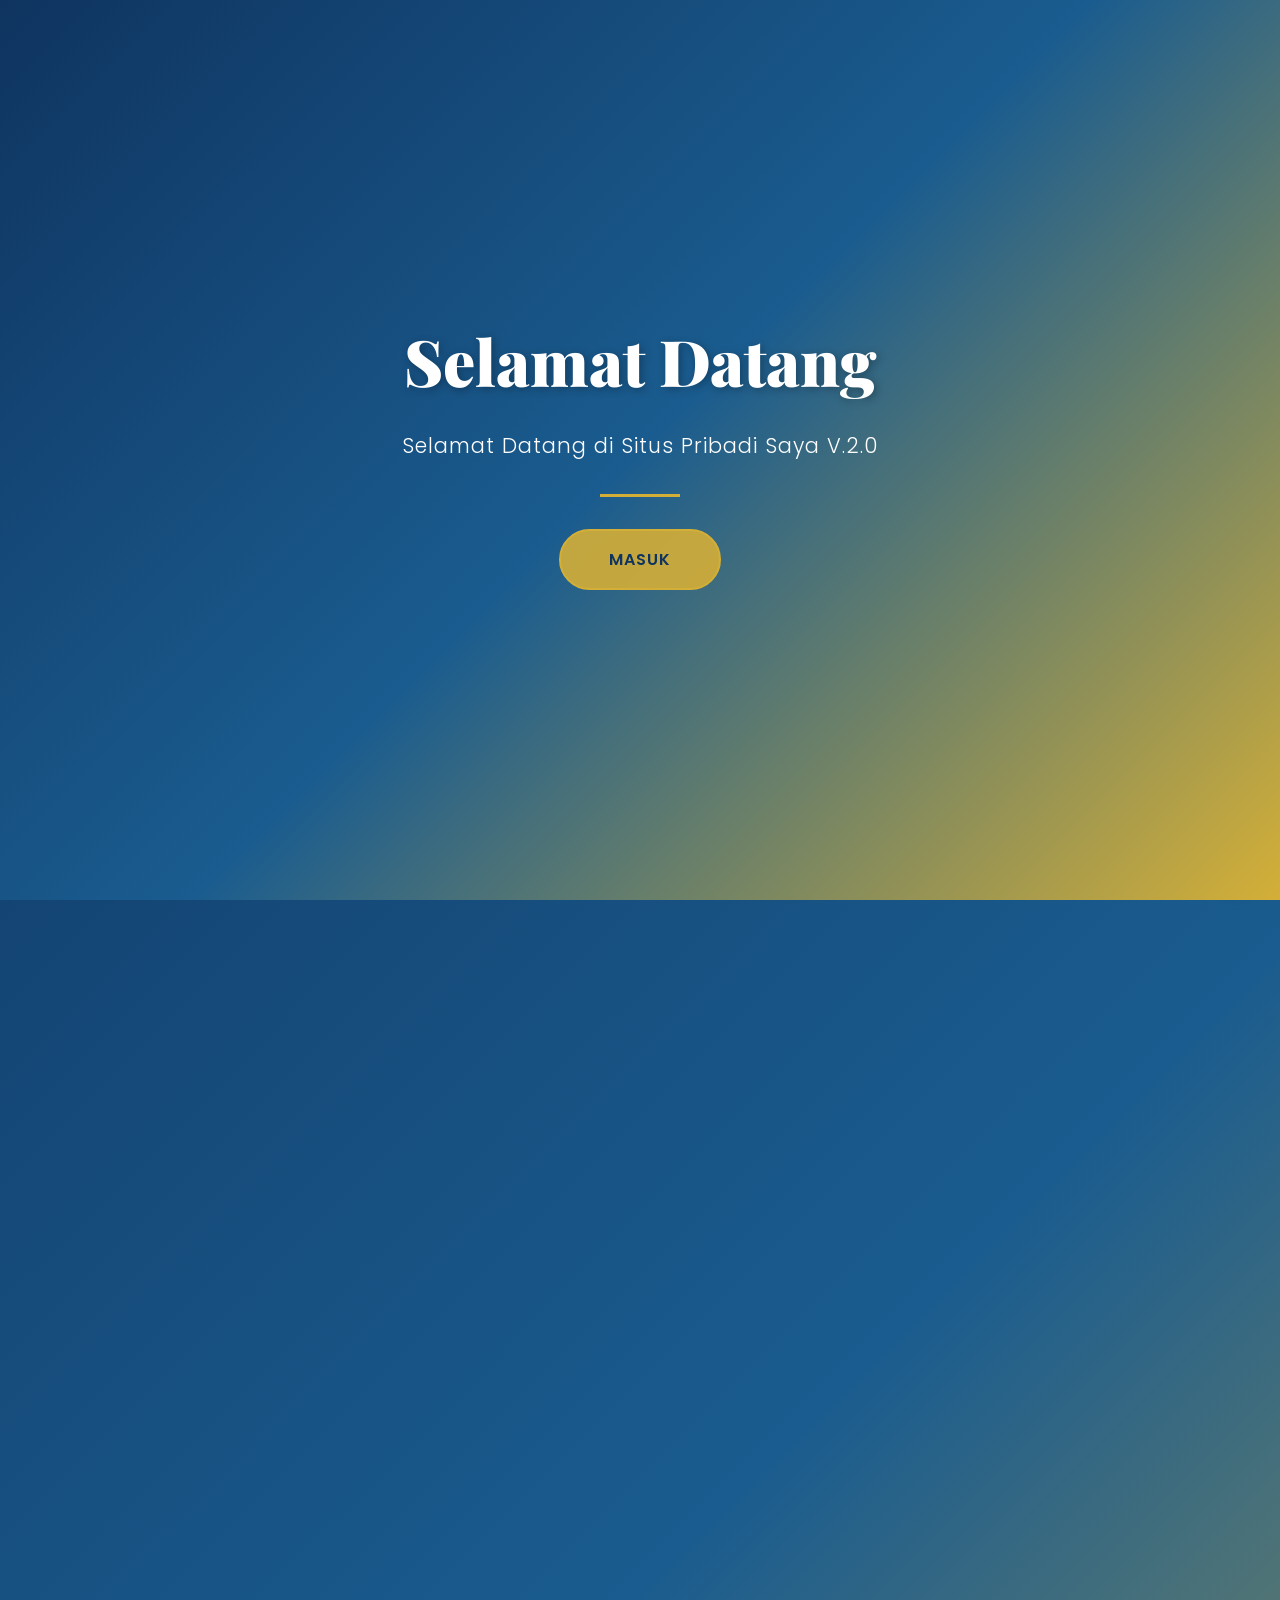
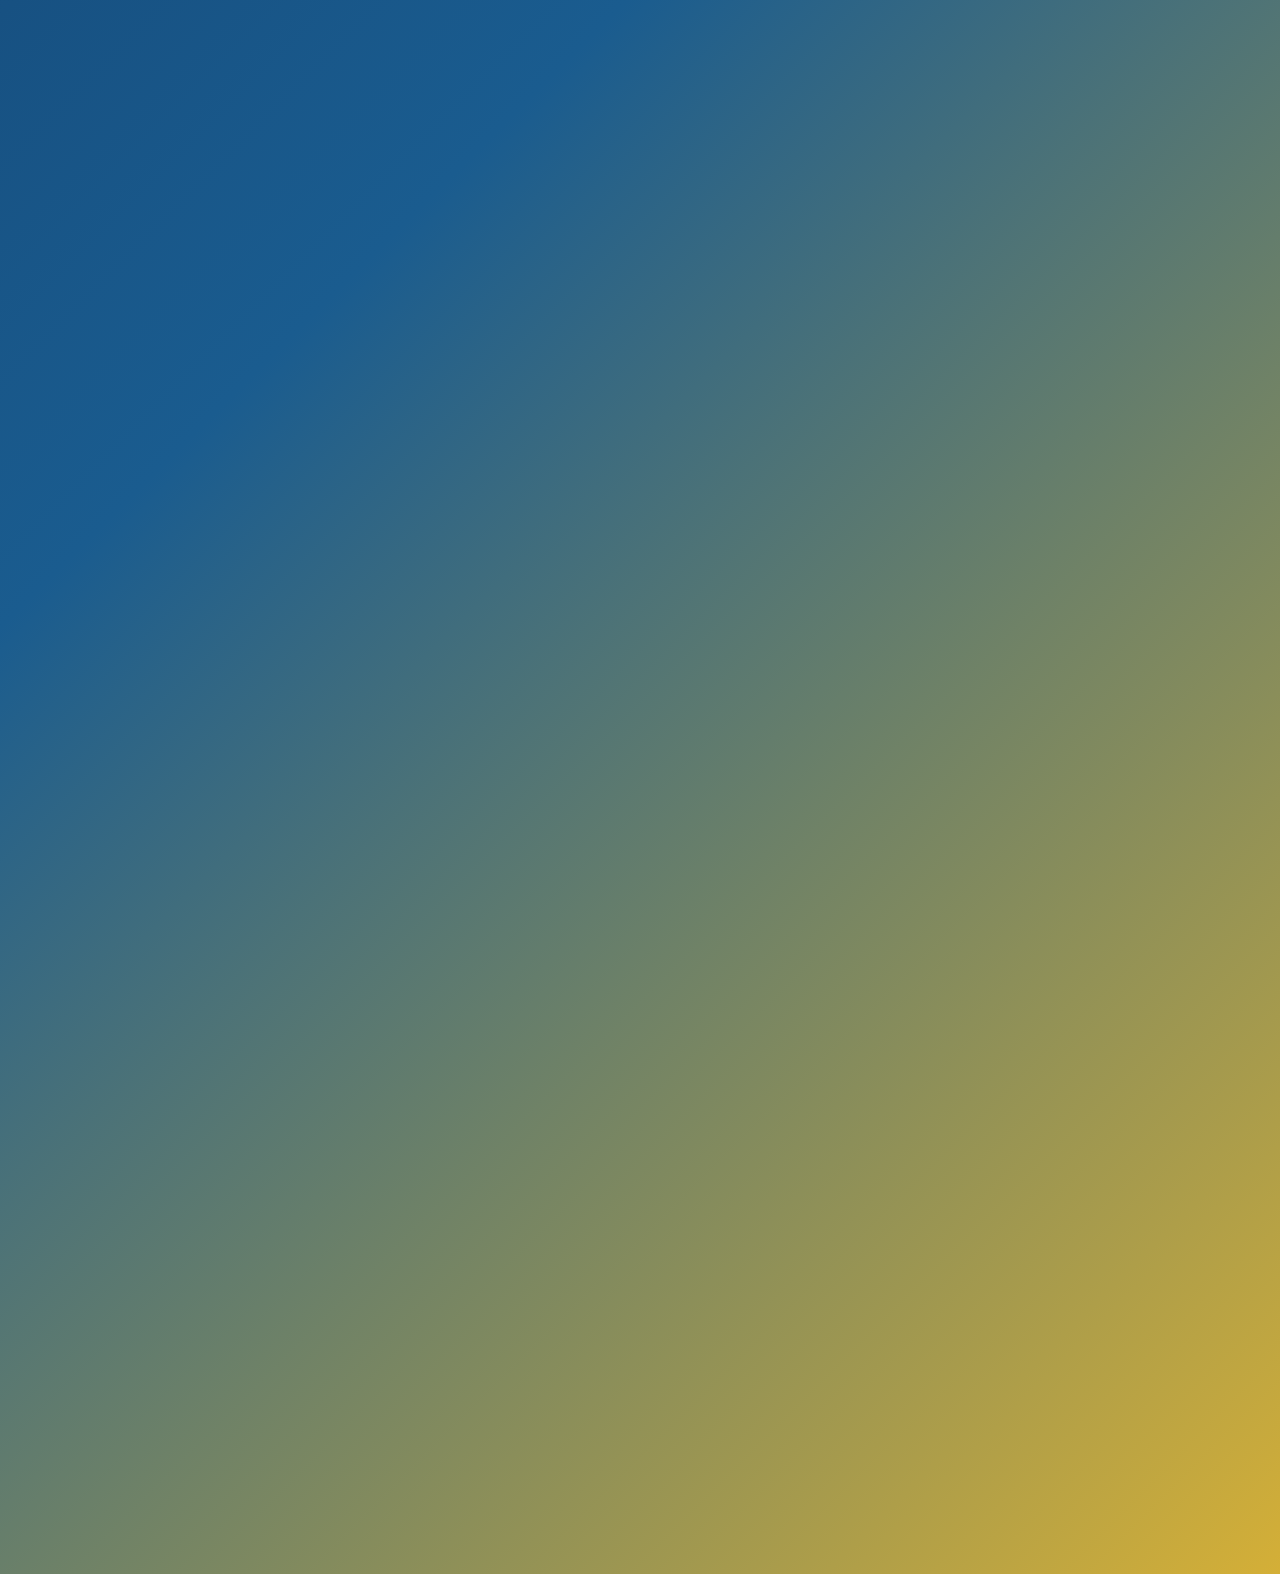
<file: index_backup.html>
<!DOCTYPE html>
<html lang="en">
<head>
    <meta charset="UTF-8">
    <meta name="viewport" content="width=device-width, initial-scale=1.0">
    <title>Khaerul Ahmad Ejasaputra - Situs Pribadi</title>

    <!-- Google Font -->
    <link href="https://fonts.googleapis.com/css2?family=Poppins:wght@300;400;500;600;700&family=Playfair+Display:wght@700;900&display=swap" rel="stylesheet">

    <!-- Embedded CSS -->
    <style>
        /* Reset and base styles */
        * {
            margin: 0;
            padding: 0;
            box-sizing: border-box;
        }

        body {
            font-family: 'Poppins', sans-serif;
            line-height: 1.6;
            color: #2c3e50;
            background: linear-gradient(135deg, #0f3460 0%, #1a5c8f 50%, #d4af37 100%);
            min-height: 100vh;
            scroll-behavior: smooth;
        }

        /* Welcome/Landing Page */
        .welcome-page {
            position: fixed;
            top: 0;
            left: 0;
            width: 100%;
            height: 100vh;
            background: linear-gradient(135deg, #0f3460 0%, #1a5c8f 50%, #d4af37 100%);
            display: flex;
            align-items: center;
            justify-content: center;
            z-index: 1000;
            opacity: 1;
            visibility: visible;
            transition: opacity 0.8s ease, visibility 0.8s ease;
        }

        .welcome-page.hide {
            opacity: 0;
            visibility: hidden;
        }

        .welcome-content {
            text-align: center;
            color: white;
            animation: fadeInUp 1s ease-out;
        }

        .welcome-content h1 {
            font-family: 'Playfair Display', serif;
            font-size: 4rem;
            margin-bottom: 1rem;
            font-weight: 900;
            text-shadow: 2px 2px 8px rgba(0, 0, 0, 0.3);
        }

        .welcome-content p {
            font-size: 1.3rem;
            margin-bottom: 2rem;
            font-weight: 300;
            letter-spacing: 1px;
        }

        .welcome-content .divider {
            width: 80px;
            height: 3px;
            background: #d4af37;
            margin: 1.5rem auto 2rem;
        }

        .enter-btn {
            background: rgba(212, 175, 55, 0.9);
            color: #0f3460;
            border: 2px solid #d4af37;
            padding: 1rem 3rem;
            font-size: 1rem;
            border-radius: 50px;
            cursor: pointer;
            font-weight: 600;
            transition: all 0.3s ease;
            font-family: 'Poppins', sans-serif;
            text-transform: uppercase;
            letter-spacing: 1px;
        }

        .enter-btn:hover {
            background: #d4af37;
            transform: translateY(-3px);
            box-shadow: 0 10px 30px rgba(212, 175, 55, 0.4);
        }

        @keyframes fadeInUp {
            from {
                opacity: 0;
                transform: translateY(30px);
            }
            to {
                opacity: 1;
                transform: translateY(0);
            }
        }

        .main-content {
            opacity: 0;
            visibility: hidden;
            transition: opacity 0.8s ease, visibility 0.8s ease;
        }

        .main-content.show {
            opacity: 1;
            visibility: visible;
        }

        /* Navigation Bar */
        nav {
            position: fixed;
            top: 0;
            left: 0;
            width: 100%;
            background: rgba(15, 52, 96, 0.98);
            backdrop-filter: blur(10px);
            padding: 1rem 0;
            border-bottom: 2px solid #d4af37;
            box-shadow: 0 5px 20px rgba(0, 0, 0, 0.2);
            z-index: 999;
            display: none;
        }

        nav.show {
            display: block;
            animation: slideDown 0.5s ease;
        }

        @keyframes slideDown {
            from {
                transform: translateY(-100%);
            }
            to {
                transform: translateY(0);
            }
        }

        .nav-container {
            max-width: 1200px;
            margin: 0 auto;
            padding: 0 20px;
            display: flex;
            justify-content: space-between;
            align-items: center;
        }

        .nav-brand {
            font-family: 'Playfair Display', serif;
            font-size: 1.5rem;
            font-weight: 900;
            color: #d4af37;
            text-decoration: none;
            cursor: pointer;
            transition: all 0.3s ease;
        }

        .nav-brand:hover {
            color: #fff;
            text-shadow: 0 0 10px rgba(212, 175, 55, 0.5);
        }

        .nav-links {
            display: flex;
            gap: 2rem;
            list-style: none;
            align-items: center;
        }

        .nav-links a {
            color: rgba(255, 255, 255, 0.8);
            text-decoration: none;
            font-weight: 500;
            font-size: 0.95rem;
            transition: all 0.3s ease;
            padding: 0.5rem 1rem;
            border-radius: 5px;
            position: relative;
        }

        .nav-links a:hover {
            color: #d4af37;
            background: rgba(212, 175, 55, 0.1);
        }

        .nav-links a::after {
            content: '';
            position: absolute;
            bottom: -5px;
            left: 0;
            width: 0;
            height: 2px;
            background: #d4af37;
            transition: width 0.3s ease;
        }

        .nav-links a:hover::after {
            width: 100%;
        }

        .menu-toggle {
            display: none;
            background: none;
            border: none;
            color: #d4af37;
            font-size: 1.5rem;
            cursor: pointer;
            transition: all 0.3s ease;
        }

        .menu-toggle:hover {
            transform: scale(1.2);
        }

        /* Dark Mode Styling */
        :root {
            --bg-primary: #0f3460;
            --bg-secondary: #1a5c8f;
            --accent-color: #d4af37;
            --text-primary: rgba(255, 255, 255, 0.9);
            --text-secondary: rgba(255, 255, 255, 0.8);
            --card-bg: rgba(15, 52, 96, 0.7);
        }

        body.dark-mode {
            --bg-primary: #1a1a2e;
            --bg-secondary: #16213e;
            --accent-color: #ffd700;
            --text-primary: rgba(255, 255, 255, 0.95);
            --text-secondary: rgba(255, 255, 255, 0.85);
            --card-bg: rgba(26, 26, 46, 0.8);
            background: linear-gradient(135deg, #1a1a2e 0%, #16213e 50%, #ffd700 100%) !important;
        }

        body {
            background-color: var(--bg-primary);
            color: var(--text-primary);
            transition: background-color 0.3s ease, color 0.3s ease;
        }

        .dark-mode-toggle {
            position: fixed;
            bottom: 20px;
            right: 20px;
            width: 50px;
            height: 50px;
            border-radius: 50%;
            background: var(--accent-color);
            border: none;
            cursor: pointer;
            font-size: 1.5rem;
            display: flex;
            align-items: center;
            justify-content: center;
            transition: all 0.3s ease;
            box-shadow: 0 5px 20px rgba(0, 0, 0, 0.3);
            z-index: 500;
        }

        .dark-mode-toggle:hover {
            transform: scale(1.1);
            box-shadow: 0 8px 25px rgba(0, 0, 0, 0.4);
        }

        body.dark-mode .dark-mode-toggle {
            background: #1a5c8f;
            color: #ffd700;
        }

        /* Chat Widget Styling */
        .chat-widget {
            position: fixed;
            bottom: 140px;
            right: 20px;
            width: 350px;
            height: 500px;
            background: white;
            border-radius: 15px;
            box-shadow: 0 5px 40px rgba(0, 0, 0, 0.2);
            display: flex;
            flex-direction: column;
            z-index: 490;
            opacity: 0;
            visibility: hidden;
            transform: translateY(20px);
            transition: all 0.3s ease;
        }

        .chat-widget.active {
            opacity: 1;
            visibility: visible;
            transform: translateY(0);
        }

        body.dark-mode .chat-widget {
            background: #16213e;
            color: rgba(255, 255, 255, 0.9);
        }

        .chat-header {
            background: linear-gradient(135deg, #0f3460 0%, #1a5c8f 100%);
            color: white;
            padding: 1rem;
            border-radius: 15px 15px 0 0;
            display: flex;
            justify-content: space-between;
            align-items: center;
            font-weight: 600;
        }

        body.dark-mode .chat-header {
            background: linear-gradient(135deg, #1a1a2e 0%, #16213e 100%);
        }

        .chat-close {
            background: none;
            border: none;
            color: white;
            cursor: pointer;
            font-size: 1.2rem;
            transition: transform 0.2s;
        }

        .chat-close:hover {
            transform: rotate(90deg);
        }

        .chat-messages {
            flex: 1;
            overflow-y: auto;
            padding: 1rem;
            display: flex;
            flex-direction: column;
            gap: 0.8rem;
        }

        .chat-message {
            display: flex;
            gap: 0.5rem;
            margin-bottom: 0.5rem;
            animation: slideInUp 0.3s ease;
        }

        @keyframes slideInUp {
            from {
                opacity: 0;
                transform: translateY(10px);
            }
            to {
                opacity: 1;
                transform: translateY(0);
            }
        }

        .chat-message.bot {
            justify-content: flex-start;
        }

        .chat-message.user {
            justify-content: flex-end;
        }

        .chat-bubble {
            max-width: 80%;
            padding: 0.7rem 1rem;
            border-radius: 10px;
            font-size: 0.9rem;
            line-height: 1.4;
            word-wrap: break-word;
        }

        .chat-message.bot .chat-bubble {
            background: rgba(212, 175, 55, 0.2);
            color: #0f3460;
            border-left: 3px solid #d4af37;
        }

        body.dark-mode .chat-message.bot .chat-bubble {
            background: rgba(212, 175, 55, 0.15);
            color: rgba(255, 255, 255, 0.9);
        }

        .chat-message.user .chat-bubble {
            background: #0f3460;
            color: white;
        }

        body.dark-mode .chat-message.user .chat-bubble {
            background: #d4af37;
            color: #1a1a2e;
            font-weight: 500;
        }

        .chat-input-area {
            padding: 1rem;
            border-top: 1px solid rgba(212, 175, 55, 0.3);
            display: flex;
            gap: 0.5rem;
        }

        body.dark-mode .chat-input-area {
            border-top: 1px solid rgba(212, 175, 55, 0.2);
        }

        .chat-input {
            flex: 1;
            padding: 0.6rem;
            border: 1px solid #d4af37;
            border-radius: 8px;
            font-family: inherit;
            font-size: 0.9rem;
            background: white;
            color: #333;
        }

        body.dark-mode .chat-input {
            background: #0f3460;
            color: white;
            border-color: #ffd700;
        }

        .chat-input::placeholder {
            color: #999;
        }

        body.dark-mode .chat-input::placeholder {
            color: #666;
        }

        .chat-send {
            padding: 0.6rem 1rem;
            background: #d4af37;
            color: #0f3460;
            border: none;
            border-radius: 8px;
            cursor: pointer;
            font-weight: 600;
            transition: all 0.2s ease;
        }

        .chat-send:hover {
            background: #ffd700;
            transform: translateY(-2px);
        }

        body.dark-mode .chat-send {
            background: #ffd700;
            color: #1a1a2e;
        }

        .chat-toggle-btn {
            position: fixed;
            bottom: 80px;
            right: 20px;
            width: 55px;
            height: 55px;
            border-radius: 50%;
            background: #d4af37;
            color: #0f3460;
            border: none;
            cursor: pointer;
            font-size: 1.5rem;
            display: flex;
            align-items: center;
            justify-content: center;
            box-shadow: 0 5px 20px rgba(0, 0, 0, 0.3);
            transition: all 0.3s ease;
            z-index: 490;
        }

        .chat-toggle-btn:hover {
            transform: scale(1.1);
            box-shadow: 0 8px 25px rgba(0, 0, 0, 0.4);
        }

        .chat-toggle-btn.active {
            background: #ff6b6b;
            color: white;
        }

        body.dark-mode .chat-toggle-btn {
            background: #ffd700;
            color: #1a1a2e;
        }

        body.dark-mode .chat-toggle-btn.active {
            background: #ff6b6b;
            color: white;
        }

        .chat-messages::-webkit-scrollbar {
            width: 6px;
        }

        .chat-messages::-webkit-scrollbar-track {
            background: rgba(212, 175, 55, 0.1);
        }

        .chat-messages::-webkit-scrollbar-thumb {
            background: #d4af37;
            border-radius: 3px;
        }

        body.dark-mode .chat-messages::-webkit-scrollbar-track {
            background: rgba(212, 175, 55, 0.1);
        }
        @media (max-width: 768px) {
            .nav-links {
                position: absolute;
                top: 60px;
                left: 0;
                width: 100%;
                flex-direction: column;
                gap: 0;
                background: rgba(15, 52, 96, 0.99);
                display: none;
                padding: 1rem 0;
            }

            .nav-links.active {
                display: flex;
            }

            .nav-links a {
                width: 100%;
                padding: 1rem;
                border-radius: 0;
                border-left: 3px solid transparent;
            }

            .nav-links a:hover {
                border-left-color: #d4af37;
                background: rgba(212, 175, 55, 0.15);
            }

            .menu-toggle {
                display: block;
            }

            .nav-container {
                position: relative;
            }
        }

        /* Add spacing untuk main content */
        header {
            margin-top: 60px;
            text-align: center !important;
        }

        header h1 {
            font-family: 'Playfair Display', serif;
            font-size: 3rem;
            font-weight: 900;
            color: #d4af37;
            margin-bottom: 0.5rem;
            text-shadow: 1px 1px 3px rgba(0, 0, 0, 0.3);
            text-align: center !important;
        }

        header p {
            font-size: 1.2rem;
            color: rgba(255, 255, 255, 0.8);
            font-weight: 400;
            letter-spacing: 1px;
            text-align: center !important;
        }

        /* Sections */
        section {
            padding: 6rem 0;
            opacity: 0;
            transform: translateY(30px);
            transition: opacity 0.6s ease, transform 0.6s ease;
        }

        section.fade-in {
            opacity: 1;
            transform: translateY(0);
        }

        section h2 {
            font-family: 'Playfair Display', serif;
            font-size: 2.8rem;
            text-align: center;
            margin-bottom: 2rem;
            color: #d4af37;
            position: relative;
            padding-bottom: 1.5rem;
        }

        section h2::after {
            content: '';
            position: absolute;
            bottom: 0;
            left: 50%;
            transform: translateX(-50%);
            width: 60px;
            height: 3px;
            background: #d4af37;
        }

        section p {
            font-size: 1.1rem;
            color: rgba(255, 255, 255, 0.85);
            text-align: center;
            max-width: 600px;
            margin: 0 auto;
            line-height: 1.8;
        }

        /* Hobbies */
        .hobby-grid {
            display: grid;
            grid-template-columns: repeat(auto-fit, minmax(300px, 1fr));
            gap: 2.5rem;
            margin-top: 3rem;
        }

        .hobby-item {
            background: rgba(15, 52, 96, 0.7);
            backdrop-filter: blur(15px);
            padding: 2.5rem;
            border-radius: 15px;
            text-align: center !important;
            border: 2px solid #d4af37;
            transition: transform 0.3s ease, box-shadow 0.3s ease;
            position: relative;
            overflow: hidden;
            display: flex;
            flex-direction: column;
            align-items: center;
            justify-content: center;
        }

        .hobby-item::before {
            content: '';
            position: absolute;
            top: 0;
            left: -100%;
            width: 100%;
            height: 100%;
            background: rgba(212, 175, 55, 0.1);
            transition: left 0.3s ease;
        }

        .hobby-item:hover::before {
            left: 100%;
        }

        .hobby-item:hover {
            transform: translateY(-8px);
            box-shadow: 0 15px 40px rgba(212, 175, 55, 0.2);
            border-color: rgba(212, 175, 55, 0.8);
        }

        .hobby-item h3 {
            font-family: 'Playfair Display', serif;
            font-size: 1.8rem;
            margin-bottom: 1rem;
            color: #d4af37;
            position: relative;
            z-index: 1;
            text-align: center !important;
        }

        .hobby-item p {
            color: rgba(255, 255, 255, 0.8);
            position: relative;
            z-index: 1;
            text-align: center !important;
        }

        /* About Section */
        #about {
            background: rgba(15, 52, 96, 0.3);
        }

        #hobbies {
            background: linear-gradient(135deg, rgba(15, 52, 96, 0.4) 0%, rgba(26, 92, 143, 0.3) 100%);
        }

        #contact {
            background: rgba(15, 52, 96, 0.3);
        }

        /* Company Section */
        #company {
            background: linear-gradient(135deg, rgba(212, 175, 55, 0.1) 0%, rgba(15, 52, 96, 0.3) 100%);
        }

        .company-container {
            display: flex;
            align-items: center;
            justify-content: center;
            gap: 3rem;
            flex-wrap: wrap;
        }

        .company-logo {
            flex-shrink: 0;
        }

        .company-logo img {
            width: 250px;
            height: 250px;
            object-fit: contain;
            filter: drop-shadow(0 10px 25px rgba(212, 175, 55, 0.3));
            transition: transform 0.3s ease, filter 0.3s ease;
            border-radius: 35px;
        }

        .company-logo:hover img {
            transform: scale(1.1) rotate(5deg);
            filter: drop-shadow(0 15px 35px rgba(212, 175, 55, 0.5));
        }

        .company-info {
            text-align: left;
            max-width: 400px;
        }

        .company-info h3 {
            font-family: 'Playfair Display', serif;
            font-size: 2rem;
            color: #d4af37;
            margin-bottom: 0.5rem;
        }

        .company-info p {
            text-align: left;
            color: rgba(255, 255, 255, 0.85);
            font-size: 1rem;
            line-height: 1.8;
        }

        /* Contact */
        .social-links {
            display: flex;
            justify-content: center;
            gap: 2rem;
            flex-wrap: wrap;
            margin-top: 2rem;
        }

        .social-link {
            display: inline-flex;
            align-items: center;
            gap: 1rem;
            background: rgba(212, 175, 55, 0.1);
            backdrop-filter: blur(15px);
            padding: 1.5rem 2.5rem;
            border-radius: 15px;
            text-decoration: none;
            color: #d4af37;
            border: 2px solid #d4af37;
            transition: all 0.3s ease;
            font-weight: 600;
            letter-spacing: 0.5px;
            flex-direction: column;
            width: 200px;
        }

        .social-icon {
            font-size: 3rem;
            display: block;
        }

        .social-text {
            display: block;
        }

        .social-link:hover {
            background: #d4af37;
            color: #0f3460;
            transform: translateY(-5px);
            box-shadow: 0 15px 35px rgba(212, 175, 55, 0.4);
        }

        .social-link:hover .social-icon {
            transform: scale(1.2) rotate(10deg);
        }

        /* Coding Gallery */
        #gallery {
            background: rgba(15, 52, 96, 0.3);
        }

        .gallery-wrapper {
            position: relative;
            margin-top: 2rem;
        }

        .gallery-container {
            display: flex;
            gap: 1.5rem;
            overflow-x: auto;
            padding: 1rem;
            scroll-behavior: smooth;
            scrollbar-width: thin;
            scrollbar-color: #d4af37 rgba(15, 52, 96, 0.3);
        }

        .gallery-container::-webkit-scrollbar {
            height: 8px;
        }

        .gallery-container::-webkit-scrollbar-track {
            background: rgba(15, 52, 96, 0.3);
            border-radius: 10px;
        }

        .gallery-container::-webkit-scrollbar-thumb {
            background: #d4af37;
            border-radius: 10px;
        }

        .gallery-container::-webkit-scrollbar-thumb:hover {
            background: #fff;
        }

        .gallery-item {
            flex-shrink: 0;
            width: 280px;
            height: 280px;
            border-radius: 15px;
            overflow: hidden;
            border: 2px solid #d4af37;
            box-shadow: 0 5px 20px rgba(212, 175, 55, 0.2);
            transition: all 0.3s ease;
            cursor: pointer;
            position: relative;
        }

        .gallery-item img {
            width: 100%;
            height: 100%;
            object-fit: cover;
            transition: transform 0.3s ease;
        }

        .gallery-item:hover {
            transform: scale(1.05);
            box-shadow: 0 10px 30px rgba(212, 175, 55, 0.4);
            border-color: rgba(212, 175, 55, 0.8);
        }

        .gallery-item:hover img {
            transform: scale(1.1);
        }

        .gallery-overlay {
            position: absolute;
            top: 0;
            left: 0;
            width: 100%;
            height: 100%;
            background: rgba(15, 52, 96, 0.7);
            display: flex;
            align-items: center;
            justify-content: center;
            opacity: 0;
            transition: opacity 0.3s ease;
        }

        .gallery-item:hover .gallery-overlay {
            opacity: 1;
        }

        .gallery-overlay-text {
            color: #d4af37;
            font-weight: 600;
            font-size: 0.9rem;
        }

        /* Gallery Navigation Buttons */
        .gallery-nav {
            position: absolute;
            top: 50%;
            transform: translateY(-50%);
            background: rgba(212, 175, 55, 0.9);
            color: #0f3460;
            border: none;
            width: 40px;
            height: 40px;
            border-radius: 50%;
            cursor: pointer;
            font-size: 1.2rem;
            font-weight: bold;
            transition: all 0.3s ease;
            z-index: 10;
            display: flex;
            align-items: center;
            justify-content: center;
        }

        .gallery-nav:hover {
            background: #d4af37;
            transform: translateY(-50%) scale(1.1);
        }

        .gallery-nav.prev {
            left: 10px;
        }

        .gallery-nav.next {
            right: 10px;
        }

        /* Footer */
        footer {
            background: rgba(15, 52, 96, 0.95);
            padding: 2rem 0;
            text-align: center;
            color: rgba(255, 255, 255, 0.7);
            border-top: 2px solid #d4af37;
        }

        /* Responsive */
        @media (max-width: 768px) {
            header h1 {
                font-size: 2rem;
            }

            .welcome-content h1 {
                font-size: 2.5rem;
            }

            .welcome-content p {
                font-size: 1rem;
            }

            section h2 {
                font-size: 2rem;
                padding-bottom: 1rem;
            }

            section h2::after {
                width: 50px;
            }

            section p {
                font-size: 0.95rem;
                padding: 0 1rem;
            }

            section {
                padding: 4rem 0;
            }

            header p {
                font-size: 1rem;
            }

            .social-links {
                flex-direction: column;
                align-items: center;
                gap: 1rem;
            }

            .social-link {
                width: 100%;
                max-width: 250px;
            }

            .hobby-grid {
                grid-template-columns: 1fr;
                gap: 1.5rem;
            }

            .hobby-item {
                padding: 1.5rem;
                min-height: 200px;
            }

            .hobby-item h3 {
                font-size: 1.5rem;
            }

            .company-container {
                flex-direction: column;
                gap: 2rem;
            }

            .company-logo img {
                width: 180px;
                height: 180px;
            }

            .company-info {
                text-align: center;
            }

            .company-info h3 {
                font-size: 1.5rem;
            }

            .company-info p {
                text-align: center;
                font-size: 0.95rem;
            }

            .gallery-item {
                width: 220px;
                height: 220px;
            }

            .gallery-nav {
                width: 35px;
                height: 35px;
                font-size: 1rem;
            }

            .nav-links a {
                font-size: 0.85rem;
                padding: 0.75rem;
            }

            .dark-mode-toggle {
                width: 45px;
                height: 45px;
                font-size: 1.2rem;
                bottom: 15px;
                right: 15px;
            }
        }

        @media (max-width: 480px) {
            header h1 {
                font-size: 1.5rem;
            }

            .welcome-content h1 {
                font-size: 2rem;
            }

            section h2 {
                font-size: 1.5rem;
            }

            .hobby-item {
                padding: 1rem;
                min-height: 160px;
            }

            .hobby-item h3 {
                font-size: 1.3rem;
            }

            .hobby-item p {
                font-size: 0.85rem;
            }

            .gallery-item {
                width: 180px;
                height: 180px;
            }

            .enter-btn {
                padding: 0.8rem 2rem;
                font-size: 0.9rem;
            }

            .social-link {
                padding: 1rem;
            }

            section p {
                font-size: 0.85rem;
            }

            .company-info h3 {
                font-size: 1.3rem;
            }
        }
    </style>
</head>
<body>
    <!-- Dark Mode Toggle Button -->
    <button class="dark-mode-toggle" id="darkModeToggle" title="Toggle Dark Mode">🌙</button>

    <!-- Chat Widget Button -->
    <button class="chat-toggle-btn" id="chatToggleBtn" title="Buka Chat">💬</button>

    <!-- Chat Widget -->
    <div class="chat-widget" id="chatWidget">
        <div class="chat-header">
            <span>Ahmd Assistant 🤖 V.1.0</span>
            <button class="chat-close" id="chatClose">✕</button>
        </div>
        <div class="chat-messages" id="chatMessages">
            <div class="chat-message bot">
                <div class="chat-bubble">Halo! 👋 Saya adalah Ahmd Assistant! 🤖 Saya siap membantu menjawab pertanyaan Anda tentang:</div>
            </div>
            <div class="chat-message bot">
                <div class="chat-bubble">📌 <strong>Tentang Khaerul & AHMD:</strong> Siapa Khaerul, pengalaman, portofolio, kontak</div>
            </div>
            <div class="chat-message bot">
                <div class="chat-bubble">💻 <strong>Coding & Web Dev:</strong> HTML, CSS, JavaScript, React, Node.js, framework, tips coding</div>
            </div>
            <div class="chat-message bot">
                <div class="chat-bubble">📸 <strong>Photography & Design:</strong> Tips fotografi, editing, design, UX/UI</div>
            </div>
            <div class="chat-message bot">
                <div class="chat-bubble">🛠️ <strong>Tech Skills:</strong> Tools, software, best practices</div>
            </div>
            <div class="chat-message bot">
                <div class="chat-bubble">💡 Tanyakan apa saja! Saya siap membantu 😊</div>
            </div>
        </div>
        <div class="chat-input-area">
            <input type="text" class="chat-input" id="chatInput" placeholder="Ketik pertanyaan...">
            <button class="chat-send" id="chatSend">Kirim</button>
        </div>
    </div>
    <div class="welcome-page" id="welcomePage">
        <div class="welcome-content">
            <h1>Selamat Datang</h1>
            <p>Selamat Datang di Situs Pribadi Saya V.2.0</V></p>
            <div class="divider"></div>
            <button class="enter-btn" onclick="enterWebsite()">Masuk</button>
        </div>
    </div>

    <!-- Main Content -->
    <div class="main-content" id="mainContent">
        <!-- Navigation Bar -->
        <nav id="navbar">
            <div class="nav-container">
                <a class="nav-brand" onclick="scrollToTop()">Beranda</a>
                <button class="menu-toggle" id="menuToggle">☰</button>
                <ul class="nav-links" id="navLinks">
                    <li><a href="#about">Tentang Saya</a></li>
                    <li><a href="#hobbies">Hobi Saya</a></li>
                    <li><a href="#company">Perusahaan Saya</a></li>
                    <li><a href="#contact">Hubungi Saya</a></li>
                </ul>
            </div>
        </nav>
        <header>
            <div class="container">
                <h1>Khaerul Ahmad Ejasaputra</h1>
                <p>Fotografer & Pengembang</p>
            </div>
        </header>

        <section id="about">
            <div class="container">
                <h2>Tentang Saya</h2>
                <p>
                    Halo! Saya Khaerul Ahmad Ejasaputra, seorang fotografer dan pengembang yang bersemangat.
                    Saya suka menangkap momen indah melalui lensa dan menghadirkan ide-ide kreatif melalui kode.
                    Selamat datang di portfolio digital saya di mana passion bertemu dengan inovasi.
                </p>
            </div>
        </section>

        <section id="hobbies">
            <div class="container">
                <h2>Hobi Saya</h2>
                <div class="hobby-grid">
                    <div class="hobby-item">
                        <h3>📸 Fotografi</h3>
                        <p>Menangkap momen indah dan menceritakan kisah menarik melalui citra visual dan visi artistik.</p>
                    </div>
                    <div class="hobby-item">
                        <h3>💻 Pemrograman</h3>
                        <p>Membangun solusi digital inovatif dan mengeksplorasi teknologi terkini untuk menciptakan pengalaman bermakna.</p>
                    </div>
                </div>
            </div>
        </section>

        <section id="gallery">
            <div class="container">
                <h2>Galeri Coding Saya</h2>
                <p style="margin-bottom: 2rem;">Dokumentasi momen-momen saya saat mengerjakan proyek coding</p>
                <div class="gallery-wrapper">
                    <button class="gallery-nav prev" onclick="scrollGallery(-1)">❮</button>
                    <div class="gallery-container" id="galleryContainer">
                        <!-- Gallery item 1 -->
                        <div class="gallery-item">
                            <img src="desain tanpa judul.jpg" alt="Coding Session 1">
                            <div class="gallery-overlay">
                                <span class="gallery-overlay-text">Project Design</span>
                            </div>
                        </div>

                        <!-- Gallery item 2 -->
                        <div class="gallery-item">
                            <img src="2.jpg" alt="Coding Session 2">
                            <div class="gallery-overlay">
                                <span class="gallery-overlay-text">Terminal Coding</span>
                            </div>
                        </div>

                        <!-- Gallery item 3 -->
                        <div class="gallery-item">
                            <img src="3.jpg" alt="Coding Session 3">
                            <div class="gallery-overlay">
                                <span class="gallery-overlay-text">Development Work</span>
                            </div>
                        </div>

                        <!-- Gallery item 4 -->
                        <div class="gallery-item">
                            <img src="4.jpg" alt="Coding Session 4">
                            <div class="gallery-overlay">
                                <span class="gallery-overlay-text">Mobile Testing</span>
                            </div>
                        </div>
                    </div>
                    <button class="gallery-nav next" onclick="scrollGallery(1)">❯</button>
                </div>
            </div>
        </section>

        <section id="company">
            <div class="container">
                <h2>Perusahaan Saya</h2>
                <div class="company-container">
                    <div class="company-logo"> 
                        <img src="ahmd (1).jpg" alt="ahmd project and development ">
                    </div>
                    <div class="company-info">
                        <h3>ahmd project and development</h3>
                        <p>Mengubah ide menjadi solusi digital inovatif. Kami mengkhususkan diri dalam fotografi, pengembangan web, dan proyek teknologi kreatif. Misi kami adalah memberikan keunggulan dan mewujudkan visi Anda dengan solusi terdepan dan keahlian profesional.</p>
                    </div>
                </div>
            </div>
        </section>

        <section id="contact">
            <div class="container">
                <h2>Hubungi Saya</h2>
                <p>Jangan ragu untuk menghubungi dan berkomunikasi dengan saya</p>
                <div class="social-links">
                    <a href="https://instagram.com/ahmd.eeyjaa" target="_blank" class="social-link instagram">
                        <span class="social-icon">📷</span>
                        <span class="social-text">Instagram</span>
                    </a>
                    <a href="mailto:ahmadproject49@gmail.com" class="social-link gmail">
                        <span class="social-icon">✉️</span>
                        <span class="social-text">Gmail</span>
                    </a>
                </div>
            </div>
        </section>

        <footer>
            <div class="container">
                <p>&copy; 2026 Khaerul Ahmad Ejasaputra. Semua hak dilindungi.</p>
            </div>
        </footer>
    </div>

    <!-- Embedded JavaScript -->
    <script>
        // Gallery scroll function
        function scrollGallery(direction) {
            const gallery = document.getElementById('galleryContainer');
            const scrollAmount = 300;
            
            if (direction === 1) {
                gallery.scrollBy({
                    left: scrollAmount,
                    behavior: 'smooth'
                });
            } else {
                gallery.scrollBy({
                    left: -scrollAmount,
                    behavior: 'smooth'
                });
            }
        }

        // Enter Website Function
        function enterWebsite() {
            const welcomePage = document.getElementById('welcomePage');
            const mainContent = document.getElementById('mainContent');
            const navbar = document.getElementById('navbar');
            
            // Play Audio
            // Note: Ensure you have a file named 'welcome.mp3' in a 'music' folder or update this path
            const audio = new Audio('music/Multo.mp4'); 
            audio.volume = 0.5;
            audio.loop = true;
            audio.play().catch(error => {
                console.log("Audio play failed (user interaction needed or file missing):", error);
            });

            welcomePage.classList.add('hide');
            setTimeout(() => {
                mainContent.classList.add('show');
                navbar.classList.add('show');
            }, 300);

            // Trigger fade-in animation for sections
            setTimeout(() => {
                const observerOptions = {
                    threshold: 0.1
                };

                const observer = new IntersectionObserver((entries) => {
                    entries.forEach(entry => {
                        if (entry.isIntersecting) {
                            entry.target.classList.add('fade-in');
                        }
                    });
                }, observerOptions);

                document.querySelectorAll('section').forEach(section => {
                    observer.observe(section);
                });
            }, 800);
        }

        // Scroll to top function
        function scrollToTop() {
            window.scrollTo({
                top: 0,
                behavior: 'smooth'
            });
        }

        // Mobile menu toggle
        document.addEventListener('DOMContentLoaded', function () {
            const menuToggle = document.getElementById('menuToggle');
            const navLinks = document.getElementById('navLinks');
            
            menuToggle.addEventListener('click', function() {
                navLinks.classList.toggle('active');
            });

            // Close menu when link is clicked
            navLinks.querySelectorAll('a').forEach(link => {
                link.addEventListener('click', function() {
                    navLinks.classList.remove('active');
                });
            });

            // Dark Mode Toggle Functionality
            const darkModeToggle = document.getElementById('darkModeToggle');
            const htmlElement = document.documentElement;
            const body = document.body;
            
            // Check if dark mode preference is saved in localStorage
            if (localStorage.getItem('darkMode') === 'enabled') {
                body.classList.add('dark-mode');
                darkModeToggle.textContent = '☀️';
            }
            
            darkModeToggle.addEventListener('click', function() {
                body.classList.toggle('dark-mode');
                
                // Save preference to localStorage
                if (body.classList.contains('dark-mode')) {
                    localStorage.setItem('darkMode', 'enabled');
                    darkModeToggle.textContent = '☀️';
                } else {
                    localStorage.setItem('darkMode', 'disabled');
                    darkModeToggle.textContent = '🌙';
                }
            });

            // Chat Widget Functionality
            const chatToggleBtn = document.getElementById('chatToggleBtn');
            const chatWidget = document.getElementById('chatWidget');
            const chatClose = document.getElementById('chatClose');
            const chatSend = document.getElementById('chatSend');
            const chatInput = document.getElementById('chatInput');
            const chatMessages = document.getElementById('chatMessages');

            // Toggle chat widget
            chatToggleBtn.addEventListener('click', function() {
                chatWidget.classList.toggle('active');
                chatToggleBtn.classList.toggle('active');
                
                if (chatWidget.classList.contains('active')) {
                    chatInput.focus();
                }
            });

            // Close chat widget
            chatClose.addEventListener('click', function() {
                chatWidget.classList.remove('active');
                chatToggleBtn.classList.remove('active');
            });

            // Simple Chatbot Logic (No AI)
            function getBotResponse(input) {
                const lowerInput = input.toLowerCase();

                if (lowerInput.includes('halo') || lowerInput.includes('hai') || lowerInput.includes('hi')) {
                    return "Halo! Ada yang bisa saya bantu? Silakan tanya tentang saya, hobi, atau skill saya.";
                } else if (lowerInput.includes('siapa') || lowerInput.includes('profil') || lowerInput.includes('tentang')) {
                    return "Saya Khaerul Ahmad Ejasaputra, seorang Fotografer & Pengembang Web yang berdomisili di Indonesia.";
                } else if (lowerInput.includes('hobi') || lowerInput.includes('minat')) {
                    return "Hobi saya meliputi fotografi (menangkap momen indah) dan pemrograman (membuat solusi digital).";
                } else if (lowerInput.includes('kontak') || lowerInput.includes('email') || lowerInput.includes('hubungi') || lowerInput.includes('instagram')) {
                    return "Anda bisa menghubungi saya via Instagram @khaerulxahmd7 atau email ahmadproject49@gmail.com. Cek bagian 'Hubungi Saya' di bawah!";
                } else if (lowerInput.includes('skill') || lowerInput.includes('keahlian') || lowerInput.includes('bisa apa')) {
                    return "Saya menguasai HTML, CSS, JavaScript, fotografi, editing foto, dan desain UI/UX.";
                } else if (lowerInput.includes('project') || lowerInput.includes('proyek') || lowerInput.includes('karya')) {
                    return "Saya memiliki beberapa proyek menarik. Silakan lihat bagian 'Galeri Coding Saya' atau 'Perusahaan Saya'.";
                } else {
                    return "Maaf, saya tidak mengerti. Coba tanya tentang 'profil', 'hobi', 'skill', atau 'kontak'.";
                }
            }

            // Send message function
            function sendMessage() {
                const message = chatInput.value.trim();
                
                if (message === '') return;

                // Add user message
                const userMessageDiv = document.createElement('div');
                userMessageDiv.className = 'chat-message user';
                userMessageDiv.innerHTML = `<div class="chat-bubble">${escapeHtml(message)}</div>`;
                chatMessages.appendChild(userMessageDiv);

                chatInput.value = '';
                chatMessages.scrollTop = chatMessages.scrollHeight;

                // Add loading/typing indicator
                const loadingDiv = document.createElement('div');
                loadingDiv.className = 'chat-message bot loading-msg';
                loadingDiv.innerHTML = `<div class="chat-bubble">Sedang mengetik... ✍️</div>`;
                chatMessages.appendChild(loadingDiv);
                chatMessages.scrollTop = chatMessages.scrollHeight;

                // Simulate delay for realism
                setTimeout(() => {
                    // Remove loading indicator
                    chatMessages.removeChild(loadingDiv);

                    // Get bot response
                    const botResponse = getBotResponse(message);

                    // Add bot response
                    const botMessageDiv = document.createElement('div');
                    botMessageDiv.className = 'chat-message bot';
                    botMessageDiv.innerHTML = `<div class="chat-bubble">${botResponse}</div>`;
                    chatMessages.appendChild(botMessageDiv);

                    // Auto scroll to latest message
                    chatMessages.scrollTop = chatMessages.scrollHeight;
                }, 1000); 
            }

            // Helper to prevent XSS
            function escapeHtml(text) {
                const map = {
                    '&': '&amp;',
                    '<': '&lt;',
                    '>': '&gt;',
                    '"': '&quot;',
                    "'": '&#039;'
                };
                return text.replace(/[&<>"']/g, function(m) { return map[m]; });
            }

            // Send message on button click
            chatSend.addEventListener('click', sendMessage);

            // Send message on Enter key
            chatInput.addEventListener('keypress', function(e) {
                if (e.key === 'Enter') {
                    sendMessage();
                }
            });

            const observerOptions = {
                threshold: 0.1
            };

            const observer = new IntersectionObserver((entries) => {
                entries.forEach(entry => {
                    if (entry.isIntersecting) {
                        entry.target.classList.add('fade-in');
                    }
                });
            }, observerOptions);

            // Observe sections only after entering website
            const mainContent = document.getElementById('mainContent');
            if (mainContent.classList.contains('show')) {
                document.querySelectorAll('section').forEach(section => {
                    observer.observe(section);
                });
            }
        });
    </script>

</body>
</html>
</file>
